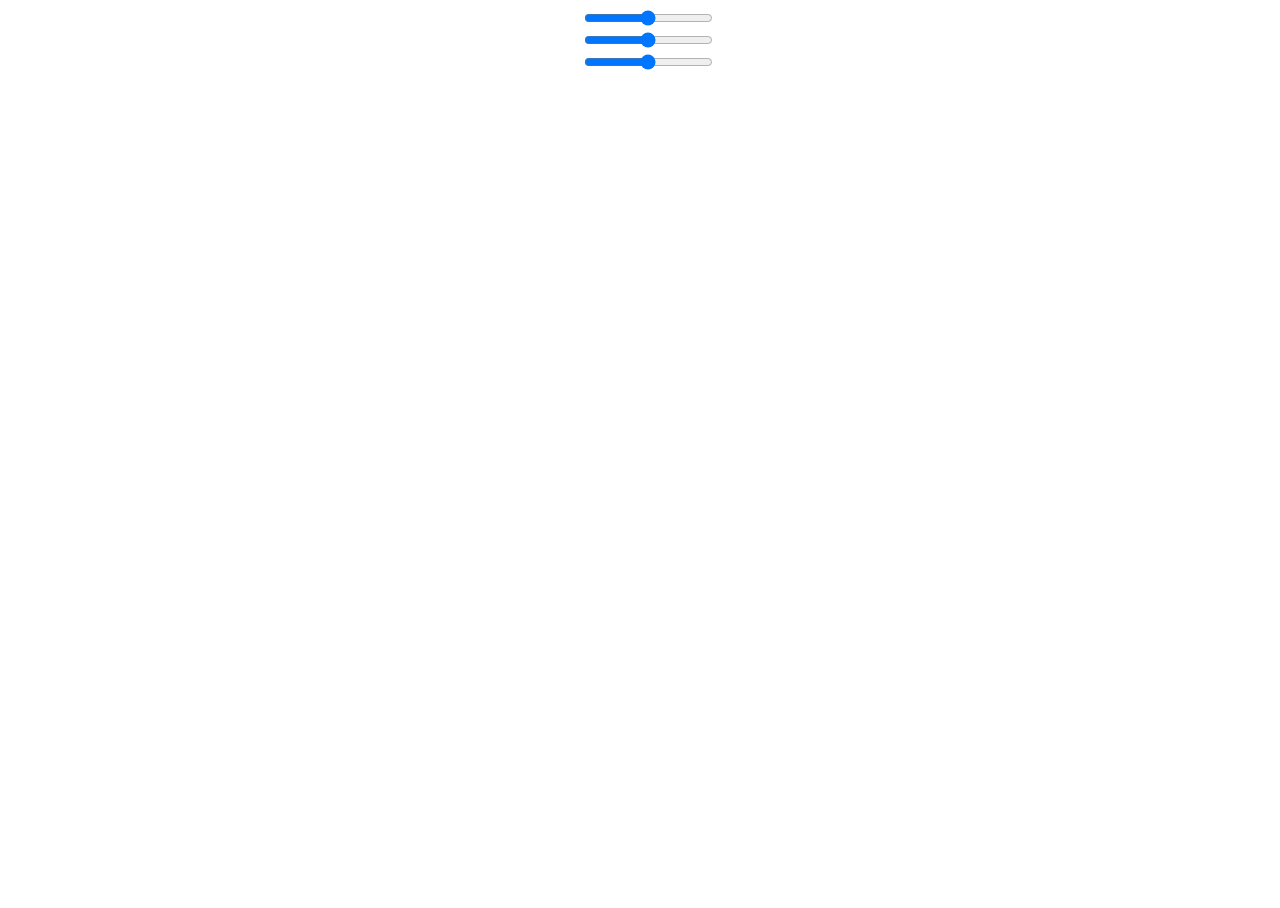
<file: Dom Practice/index.html>
<!DOCTYPE html>
<html lang="en">
  <head>
    <meta charset="UTF-8" />
    <meta http-equiv="X-UA-Compatible" content="IE=edge" />
    <meta name="viewport" content="width=device-width, initial-scale=1.0" />
    <title>Document</title>
  </head>
  <style>
    html,
    body {
      width: 100%;
      height: 100%;
    }
    body {
      text-align: center;
    }
  </style>
  <body>
    <input type="range" min="0" max="255" /><br />
    <input type="range" min="0" max="255" /><br />
    <input type="range" min="0" max="255" />

    <script src="script.js"></script>
  </body>
</html>
</file>
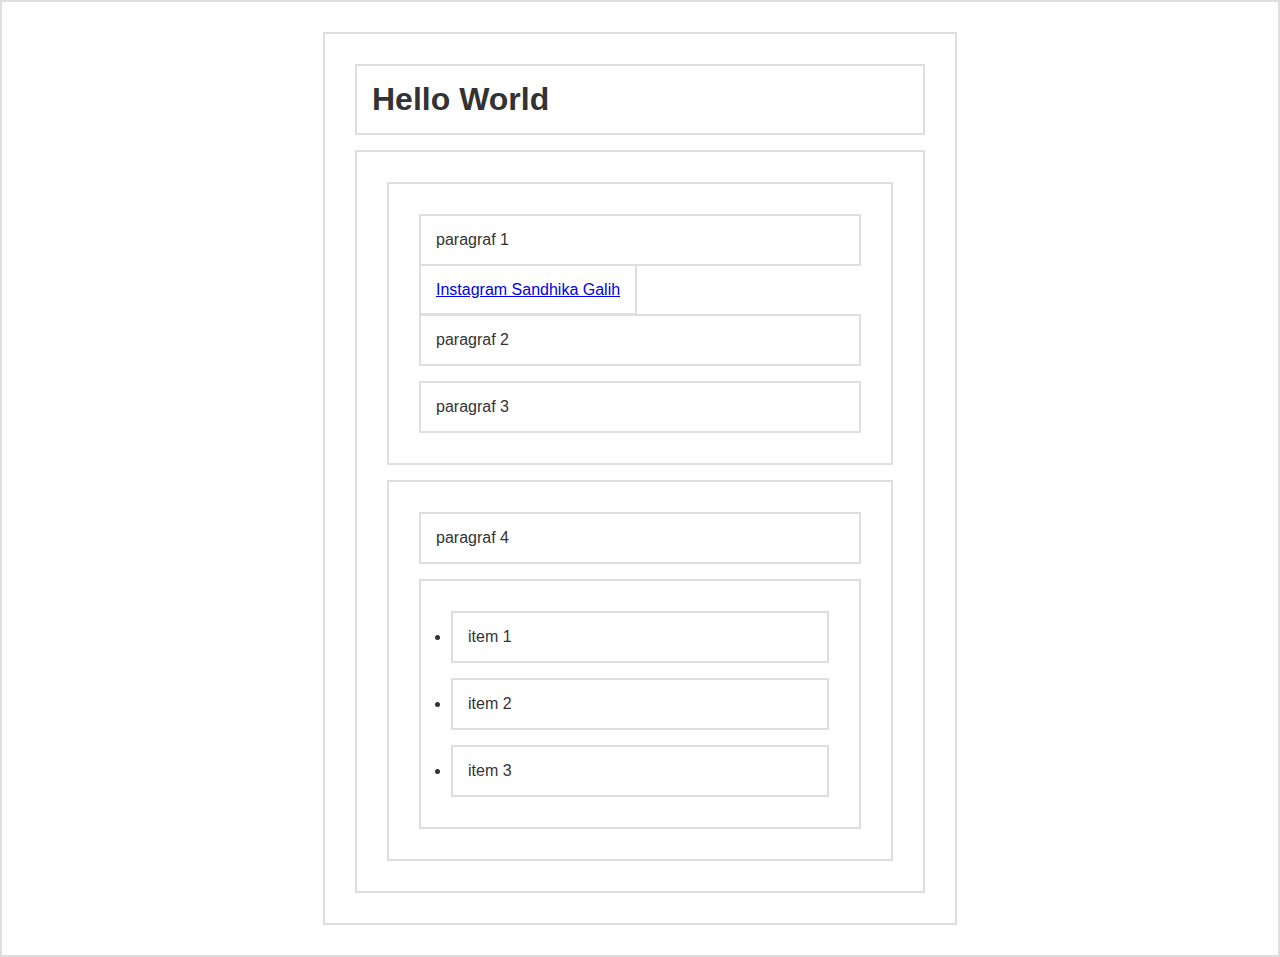
<file: DOM Selection/index.html>
<!DOCTYPE html>
<html lang="en">
  <head>
    <meta charset="UTF-8" />
    <title>Dom Selection</title>
    <style>
      * {
        border: 2px solid #dedede;
        padding: 15px;
        margin: 15px;
      }
      html {
        margin: 0;
        padding: 0;
      }
      body {
        max-width: 600px;
        margin: 30px auto;
        font-family: sans-serif;
        color: #333;
      }
    </style>
  </head>
  <body>
    <h1 id="judul">Hello World</h1>
    <div id="container">
      <section id="a">
        <p class="p1">paragraf 1</p>
        <a href="http://instagram.com/sandhikagalih">Instagram Sandhika Galih</a>
        <p class="p2">paragraf 2</p>
        <p class="p3">paragraf 3</p>
      </section>
      <section id="b">
        <p>paragraf 4</p>
        <ul>
          <li>item 1</li>
          <li>item 2</li>
          <li>item 3</li>
        </ul>
      </section>
    </div>

    <script src="script.js"></script>
  </body>
</html>
</file>
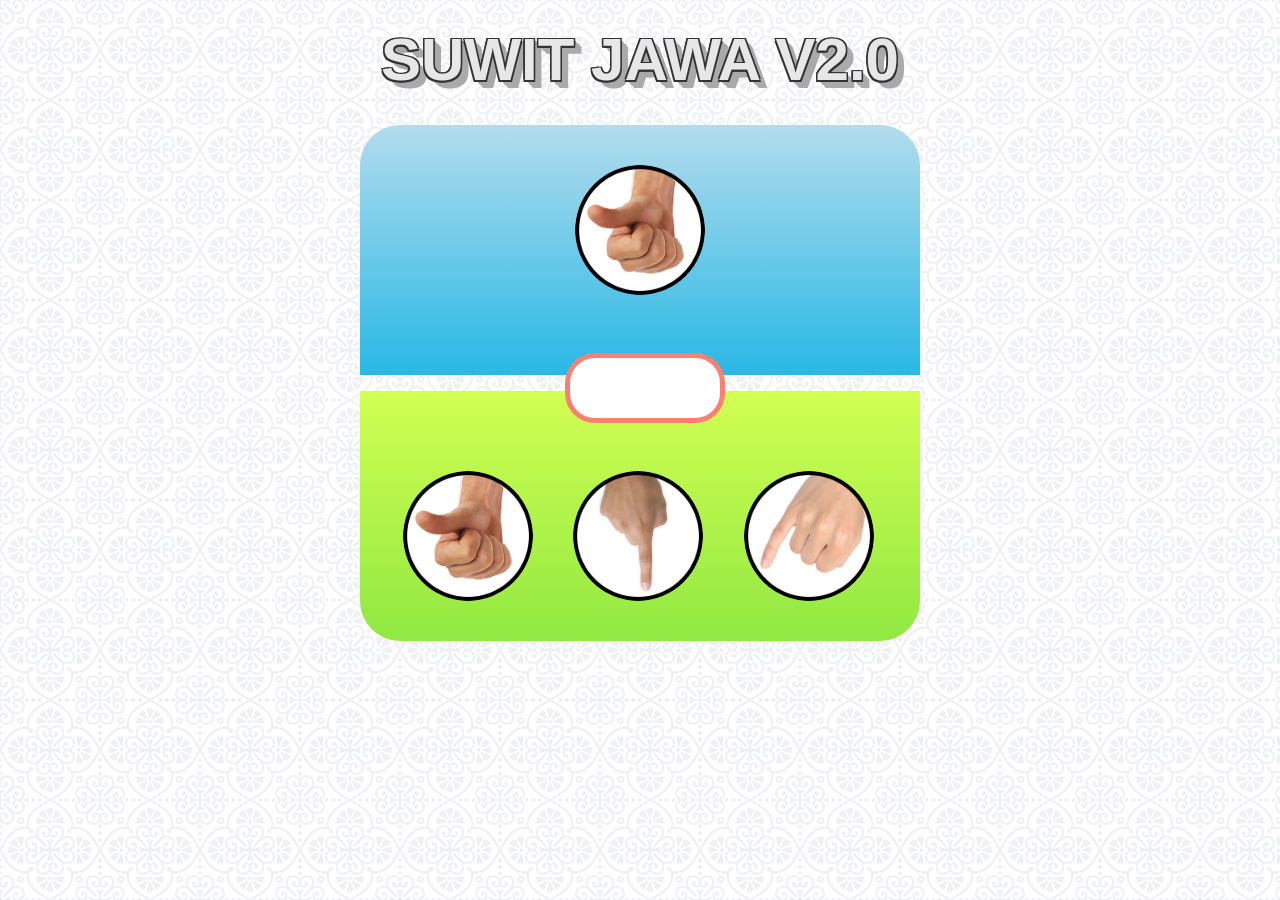
<file: game suwit jawa/index.html>
<!DOCTYPE html>
<html lang="en">
  <head>
    <meta charset="UTF-8" />
    <meta http-equiv="X-UA-Compatible" content="IE=edge" />
    <meta name="viewport" content="width=device-width, initial-scale=1.0" />
    <link rel="stylesheet" href="style.css" />
    <title>Document</title>
  </head>
  <body>
    <h1>Suwit Jawa v2.0</h1>

    <div class="container">
      <div class="area-komputer">
        <img src="img/jempol.png" class="img-komputer" />
      </div>
      <div class="info"></div>
      <div class="area-player">
        <ul>
          <li>
            <img src="img/jempol.png" class="jempol" />
          </li>
          <li>
            <img src="img/telunjuk.png" class="telunjuk" />
          </li>
          <li>
            <img src="img/kelingking.png" class="kelingking" />
          </li>
        </ul>
      </div>
    </div>
    <script src="game suwit jawa.js"></script>
  </body>
</html>
</file>
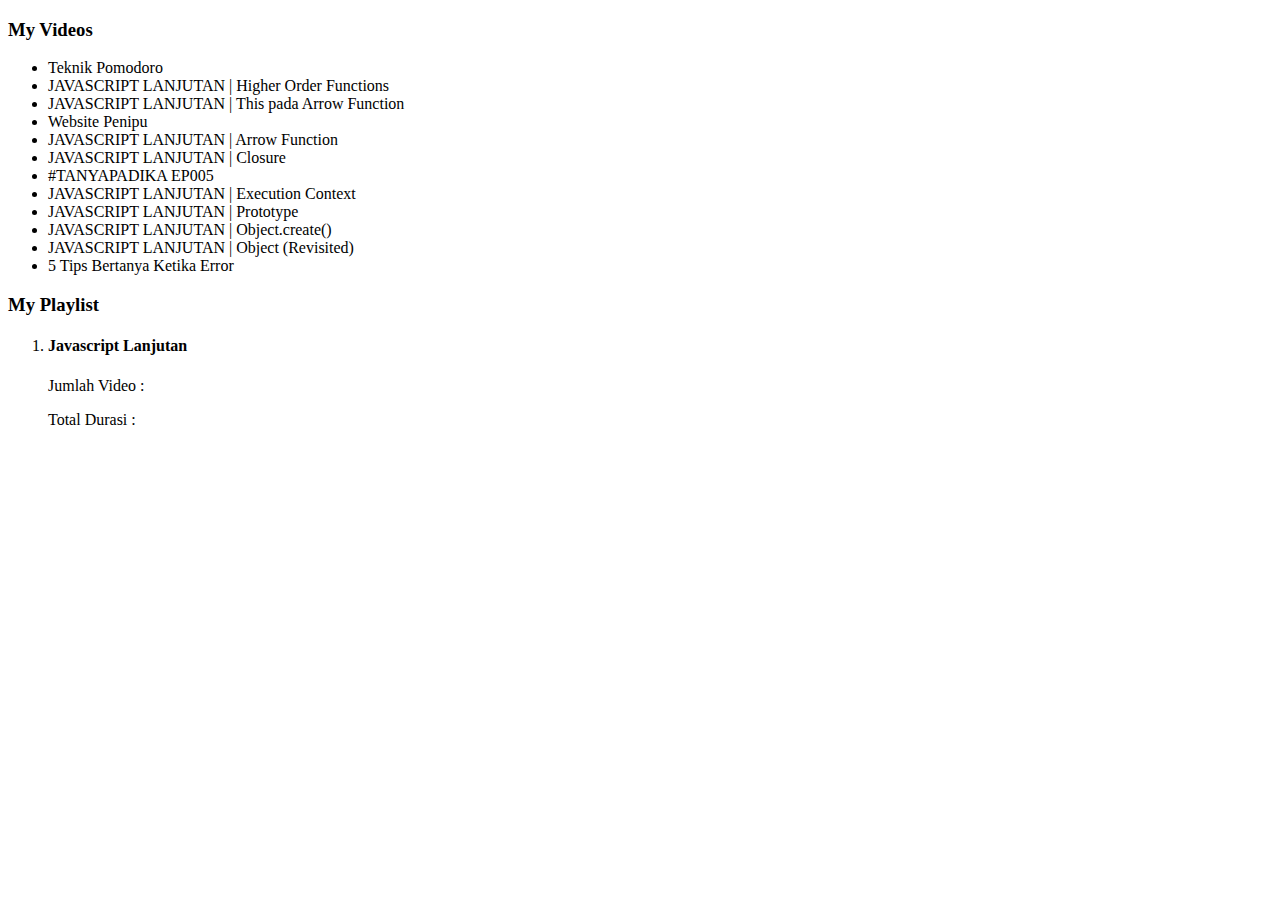
<file: latihan map filter dan reduce/index.html>
<!DOCTYPE html>
<html lang="en">
  <head>
    <meta charset="UTF-8" />
    <meta http-equiv="X-UA-Compatible" content="IE=edge" />
    <meta name="viewport" content="width=device-width, initial-scale=1.0" />
    <title>Document</title>
  </head>
  <body>
    <h3>My Videos</h3>
    <ul>
      <li data-duration="15:27">Teknik Pomodoro</li>
      <li data-duration="11:18">JAVASCRIPT LANJUTAN | Higher Order Functions</li>
      <li data-duration="21:40">JAVASCRIPT LANJUTAN | This pada Arrow Function</li>
      <li data-duration="19:38">Website Penipu</li>
      <li data-duration="12:10">JAVASCRIPT LANJUTAN | Arrow Function</li>
      <li data-duration="20:43">JAVASCRIPT LANJUTAN | Closure</li>
      <li data-duration="14:30">#TANYAPADIKA EP005</li>
      <li data-duration="26:38">JAVASCRIPT LANJUTAN | Execution Context</li>
      <li data-duration="17:33">JAVASCRIPT LANJUTAN | Prototype</li>
      <li data-duration="10:39">JAVASCRIPT LANJUTAN | Object.create()</li>
      <li data-duration="17:31">JAVASCRIPT LANJUTAN | Object (Revisited)</li>
      <li data-duration="14:25">5 Tips Bertanya Ketika Error</li>
    </ul>

    <h3>My Playlist</h3>
    <ol>
      <li>
        <h4>Javascript Lanjutan</h4>
        <p>Jumlah Video : <span class="jumlah-video"></span></p>
        <p>Total Durasi : <span class="total-durasi"></span></p>
      </li>
    </ol>

    <script src="script.js"></script>
  </body>
</html>
</file>
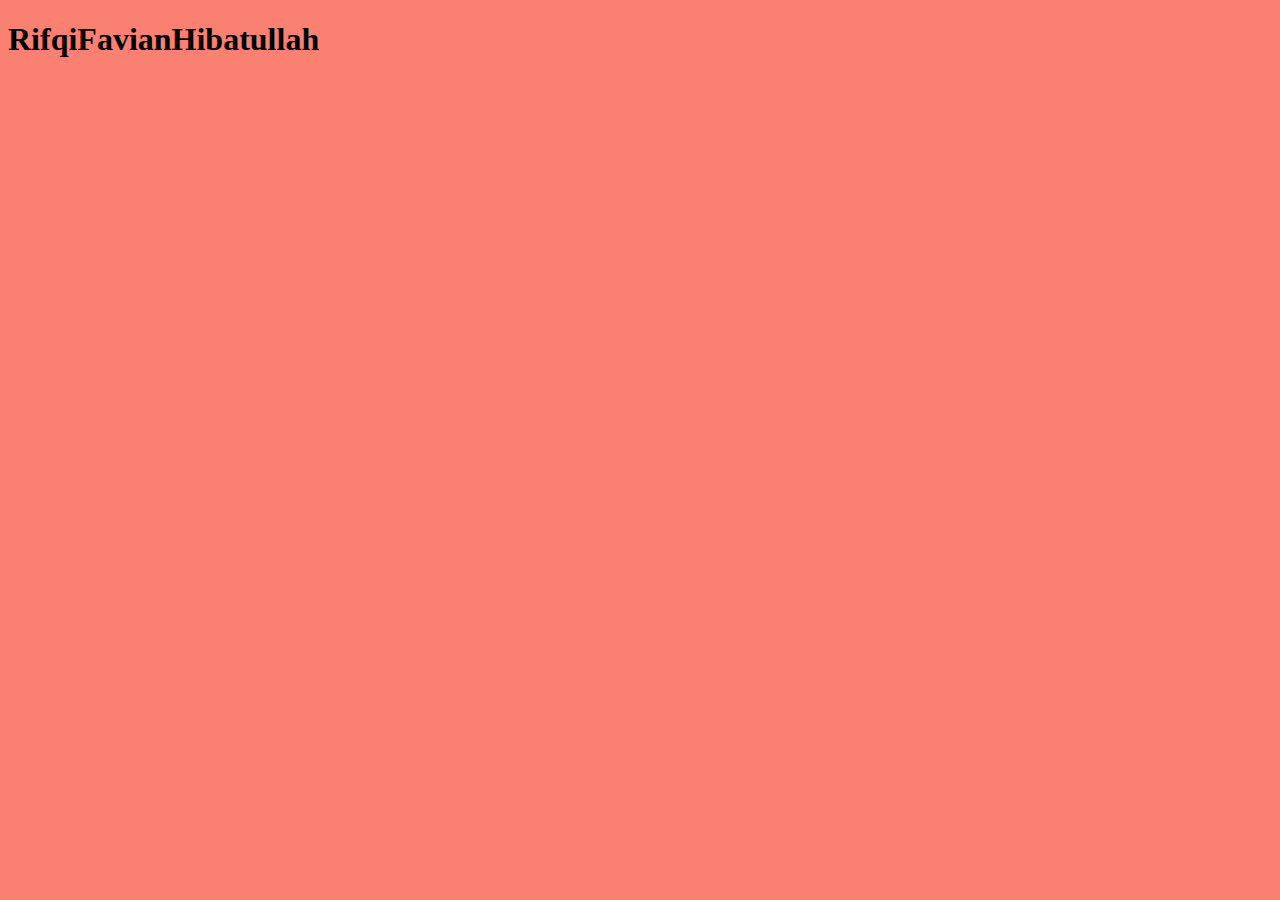
<file: latihan spread operator/index.html>
<!DOCTYPE html>
<html lang="en">
  <head>
    <meta charset="UTF-8" />
    <meta http-equiv="X-UA-Compatible" content="IE=edge" />
    <meta name="viewport" content="width=device-width, initial-scale=1.0" />
    <title>Document</title>
    <style>
      body {
        background-color: salmon;
      }
      .nama span {
        transition: 0.3s;
        display: inline-block;
      }
      .nama span:hover {
        transform: scale(2) translateY(-20px);
      }
    </style>
  </head>
  <body>
    <h1 class="nama">Rifqi Favian Hibatullah</h1>
    <script src="script.js"></script>
  </body>
</html>
</file>
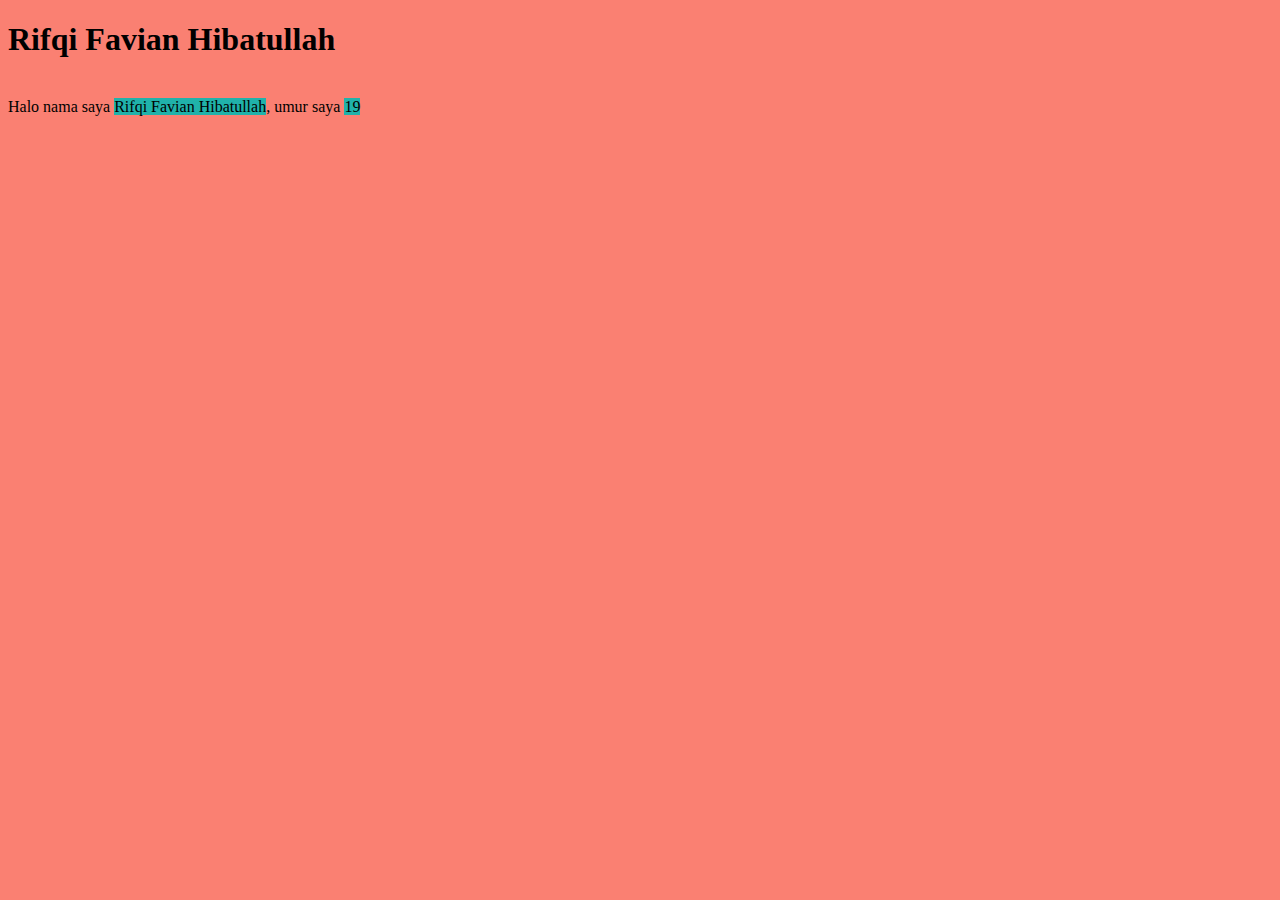
<file: ES 6 Practice/Template Literals & Promise Practice/index.html>
<!DOCTYPE html>
<html lang="en">
  <head>
    <meta charset="UTF-8" />
    <meta http-equiv="X-UA-Compatible" content="IE=edge" />
    <meta name="viewport" content="width=device-width, initial-scale=1.0" />
    <title>Document</title>
    <style>
      body {
        background-color: salmon;
      }
      .nama span {
        transition: 0.3s;
        display: inline-block;
      }
      .nama span:hover {
        transform: scale(2) translateY(-20px);
      }
      p {
        display: inline-block;
      }
      p .light {
        background-color: lightseagreen;
      }
    </style>
  </head>
  <body>
    <h1 class="nama">Rifqi Favian Hibatullah</h1>
    <script src="script.js"></script>
  </body>
</html>
</file>
<file: game suwit jawa/style.css>
*/

html, body, div, span, applet, object, iframe,
h1, h2, h3, h4, h5, h6, p, blockquote, pre,
a, abbr, acronym, address, big, cite, code,
del, dfn, em, img, ins, kbd, q, s, samp,
small, strike, strong, sub, sup, tt, var,
b, u, i, center,
dl, dt, /* http://meyerweb.com/eric/tools/css/reset/ 
dd, ol, ul, li,
fieldset, form, label, legend,
table, caption, tbody, tfoot, thead, tr, th, td,
article, aside, canvas, details, embed, 
figure, figcaption, footer, header, hgroup, 
menu, nav, output, ruby, section, summary,
time, mark, audio, video {
 margin: 0;
 padding: 0;
 border: 0;
 font-size: 100%;
 font: inherit;
 vertical-align: baseline;
}
/* HTML5 display-role reset for older browsers */
article, aside, details, figcaption, figure, 
footer, header, hgroup, menu, nav, section {
  display: block;
}
body {
  line-height: 1;
}
ol,
ul {
  list-style: none;
}
blockquote,
q {
  quotes: none;
}
blockquote:before,
blockquote:after,
q:before,
q:after {
  content: "";
  content: none;
}
table {
  border-collapse: collapse;
  border-spacing: 0;
}

/* Suwit Jawa 2.0 */

body {
  background-image: url(img/bg.png);
  font-family: arial;
}
h1 {
  font-size: 60px;
  font-weight: bold;
  text-align: center;
  margin: 10px 0;
  margin-top: 30px;
  text-transform: uppercase;
  color: #e7e7e7;
  text-shadow: 1.5px 1.5px 0 #333, 0px 1.5px 0 #333, -1.5px -1.5px 0 #333, -1.5px -1.5px 0 #333, -1.5px 1.5px 0 #333, 1.5px -1.5px 0 #333, 0.7778174593px 0.7778174593px 0 #aaaaaa,
    1.5556349186px 1.5556349186px 0 #aaaaaa, 2.3334523779px 2.3334523779px 0 #aaaaaa, 3.1112698372px 3.1112698372px 0 #aaaaaa, 3.8890872965px 3.8890872965px 0 #aaaaaa,
    4.6669047558px 4.6669047558px 0 #aaaaaa, 5.4447222151px 5.4447222151px 0 #aaaaaa, 6.2225396744px 6.2225396744px 0 #aaaaaa, 7.0003571337px 7.0003571337px 0 #aaaaaa,
    7.7781745931px 7.7781745931px 0 #aaaaaa;
}

.container {
  width: 600px;
  margin: auto;
  padding: 20px;
  position: relative;
}

.area-komputer {
  width: 560px;
  height: 250px;
  margin: 5px auto;
  background-color: lightblue;
  background: linear-gradient(to bottom, rgba(179, 220, 237, 1) 0%, rgba(41, 184, 229, 1) 100%);
  position: relative;
  padding-top: 40px;
  box-sizing: border-box;
  border-radius: 40px 40px 0 0;
}

.area-player {
  width: 560px;
  height: 250px;
  margin: 5px auto;
  background-color: lightgreen;
  background: linear-gradient(to bottom, rgba(210, 255, 82, 1) 0%, rgba(145, 232, 66, 1) 100%);
  position: relative;
  border-radius: 0 0 40px 40px;
}

.info {
  width: 150px;
  height: 60px;
  border: 5px solid salmon;
  position: absolute;
  left: 50%;
  margin-left: -75px;
  top: 50%;
  margin-top: -30px;
  background-color: white;
  border-radius: 30px;
  z-index: 1;
  text-align: center;
  line-height: 60px;
  color: #f89bb4;
  font-size: 26px;
  text-shadow: 1px 1px 1px rgba(0, 0, 0, 0.3);
}

ul {
  padding-top: 80px;
  padding-left: 25px;
}

li {
  display: inline-block;
  margin: 0 18px;
}

img {
  width: 130px;
  height: 130px;
  display: block;
  margin: auto;
  border-radius: 50%;
}

.gajah,
.orang,
.semut {
  transition: 0.3s;
  position: relative;
  top: 0;
  cursor: pointer;
}

.gajah:hover,
.semut:hover,
.orang:hover,
.active {
  box-shadow: 0 0 10px 5px limegreen;
}

.gajah:active,
.semut:active,
.orang:active {
  top: 2px;
}
</file>
